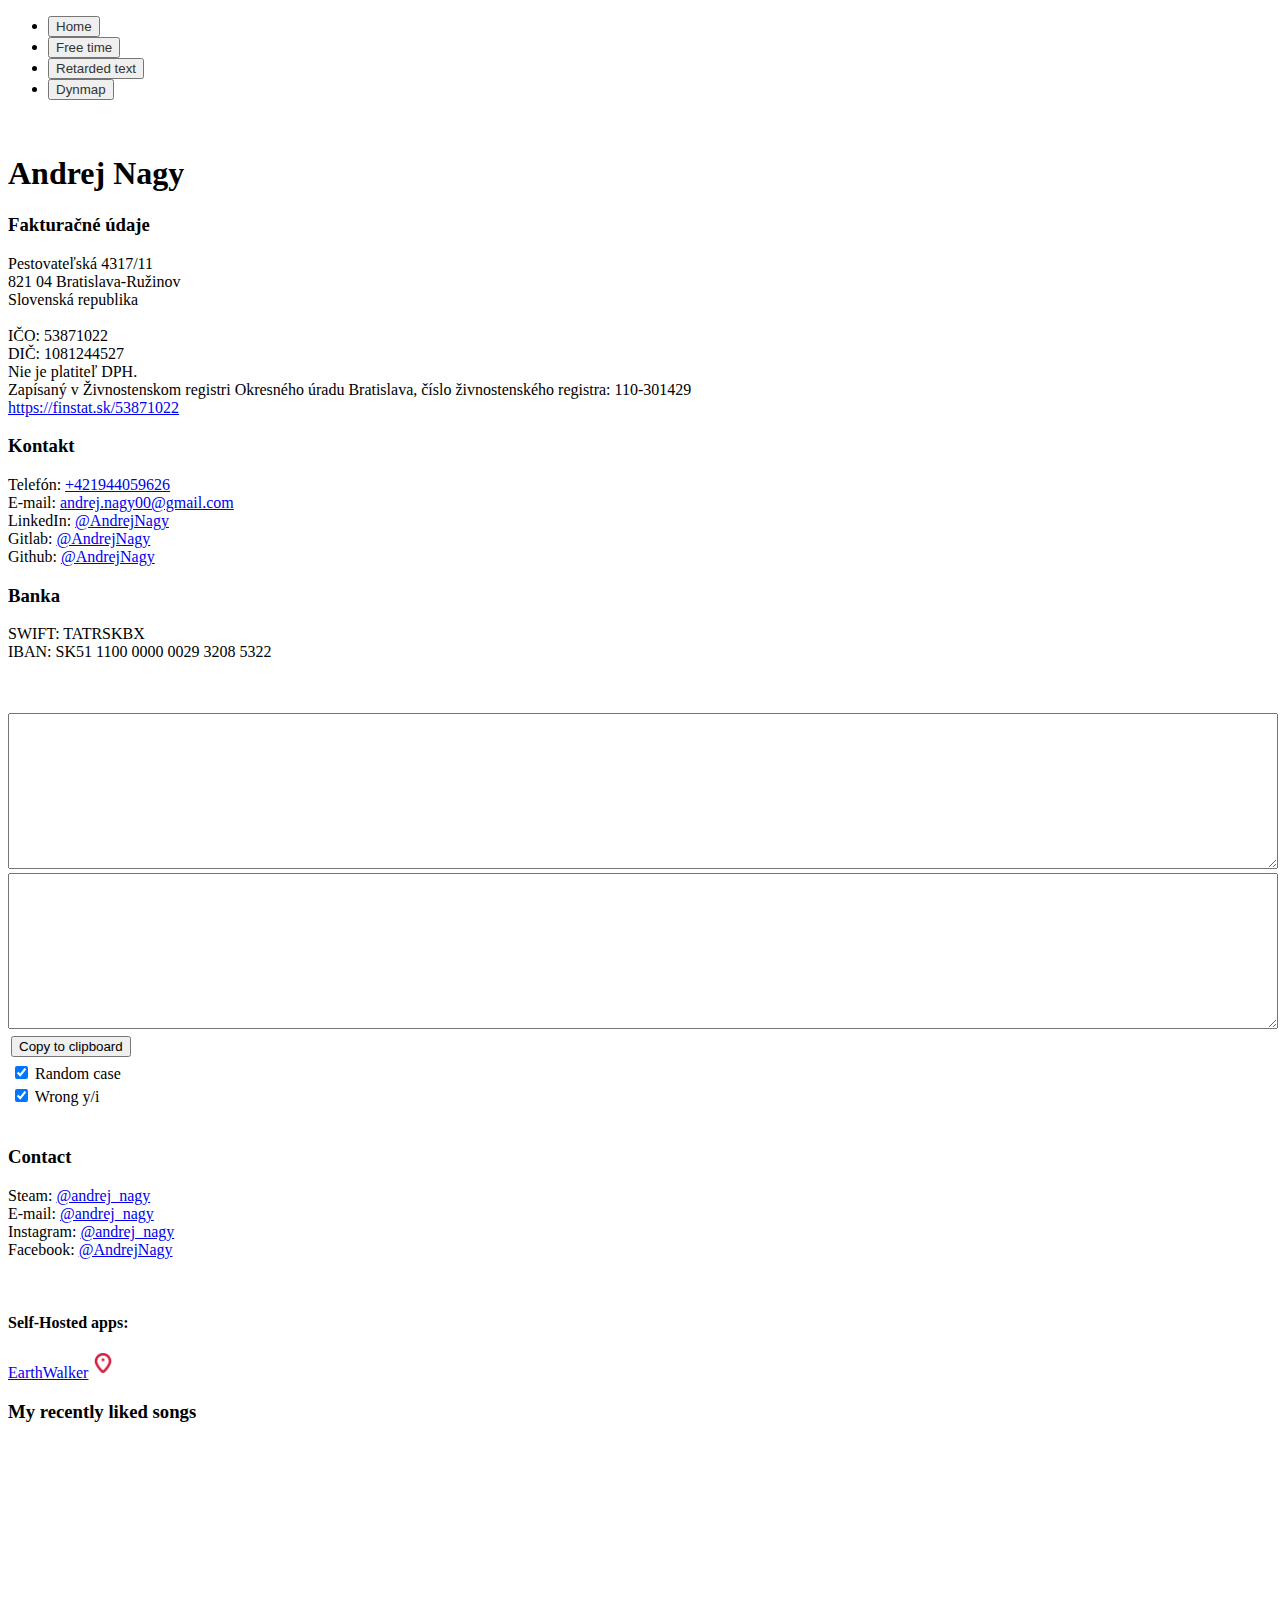
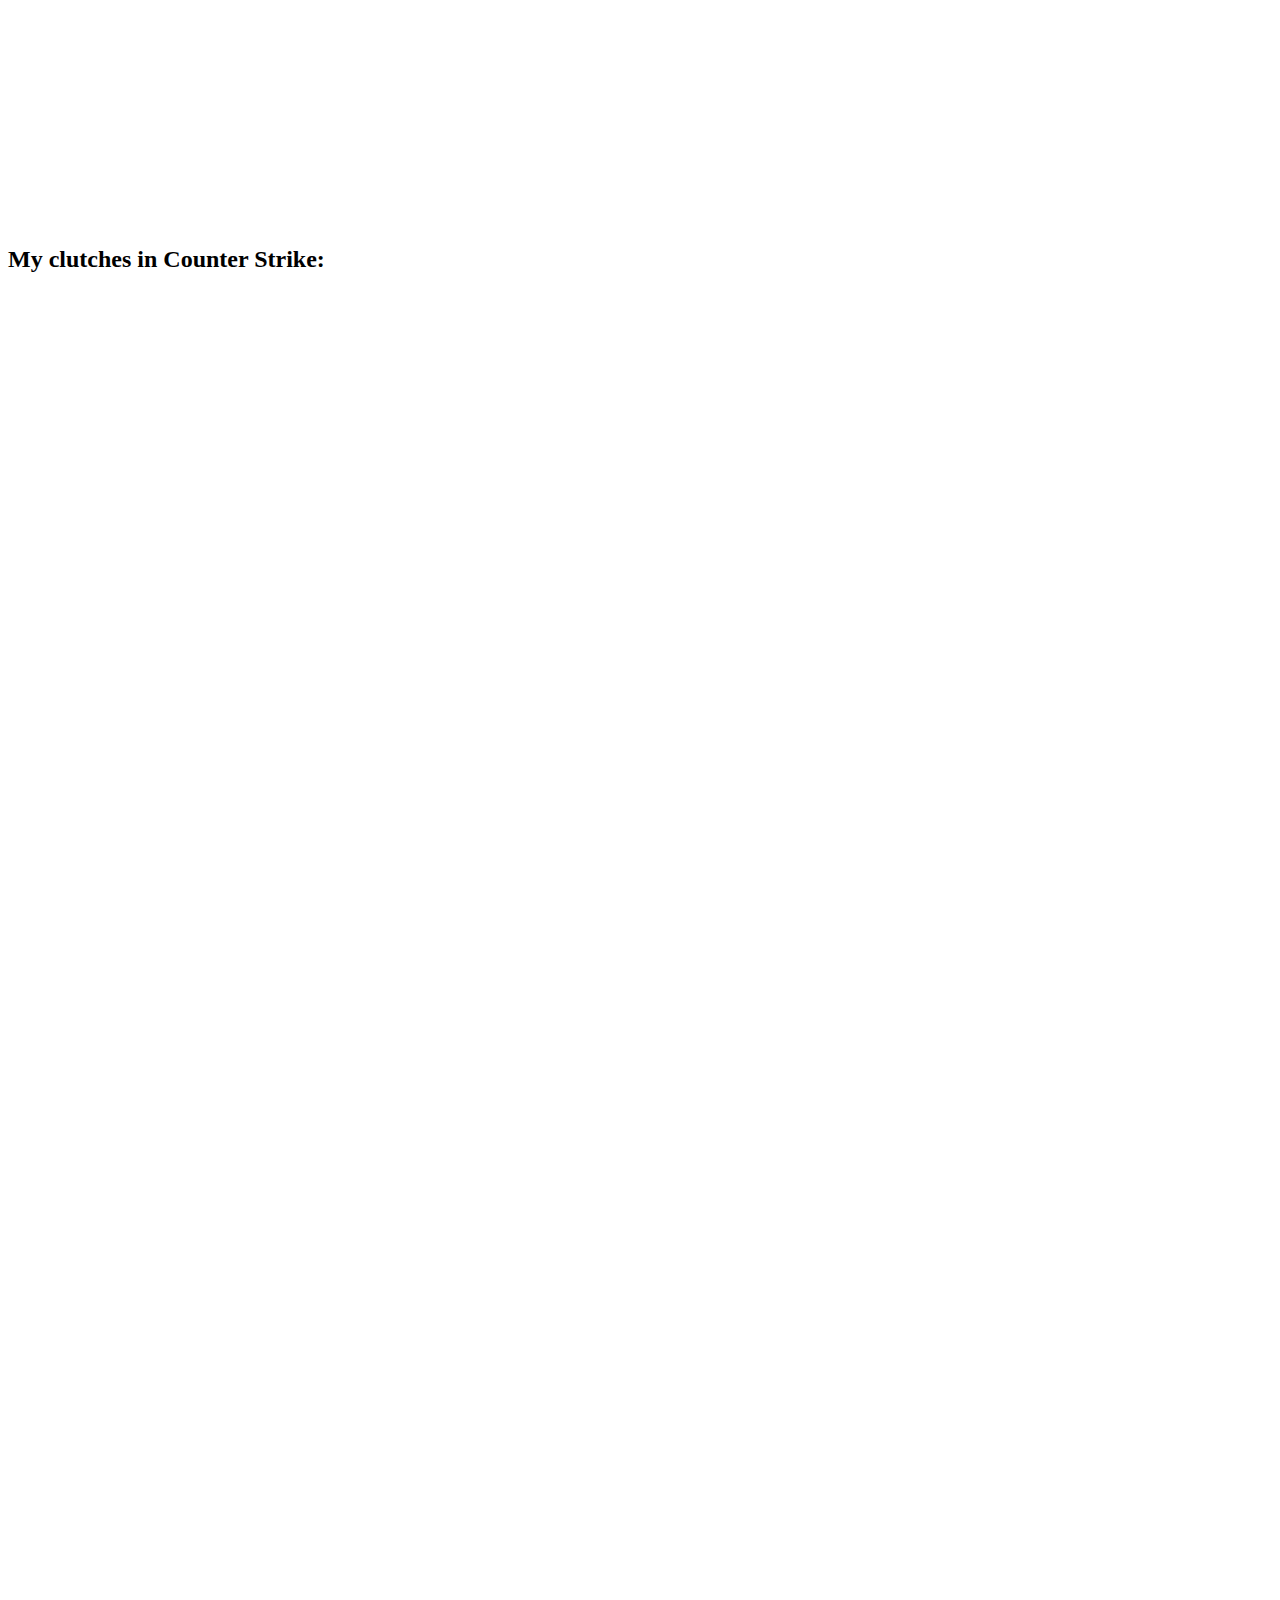
<file: index.html>
<!DOCTYPE html>
<html lang="en">

<head>
    <title>Nagy</title>
    <link rel="icon" type="image/x-icon" href="icon.png">
    <meta charset="UTF-8">
    <meta http-equiv="X-UA-Compatible" content="IE=edge">
    <meta name="viewport" content="width=device-width, initial-scale=1">
    <link href="https://cdn.jsdelivr.net/npm/bootstrap@5.2.1/dist/css/bootstrap.min.css" rel="stylesheet" integrity="sha384-iYQeCzEYFbKjA/T2uDLTpkwGzCiq6soy8tYaI1GyVh/UjpbCx/TYkiZhlZB6+fzT" crossorigin="anonymous">
    <script src="https://ajax.googleapis.com/ajax/libs/jquery/3.6.0/jquery.min.js"></script>
    <script src="https://cdn.jsdelivr.net/npm/bootstrap@5.2.1/dist/js/bootstrap.bundle.min.js" integrity="sha384-u1OknCvxWvY5kfmNBILK2hRnQC3Pr17a+RTT6rIHI7NnikvbZlHgTPOOmMi466C8" crossorigin="anonymous"></script></head>
    <link rel="stylesheet" href="stylesheet.css">

</head>

<body id="body" style="margin-top: 10px, ">
    <div class="container">
        <ul class="nav nav-tabs" id="myTab" role="tablist">
            <li class="nav-item" role="presentation">
                <button class="nav-link active" id="home-tab" data-bs-toggle="tab" data-bs-target="#home" type="button" role="tab" aria-controls="home" aria-selected="true">Home</button>
            </li>
            <li class="nav-item" role="presentation">
                <button class="nav-link" id="free_time-tab" data-bs-toggle="tab" data-bs-target="#free_time" type="button" role="tab" aria-controls="free_time" aria-selected="false">Free time</button>
            </li>
            <li class="nav-item" role="presentation">
                <button class="nav-link" id="retarded_text-tab" data-bs-toggle="tab" data-bs-target="#retarded_text" type="button" role="tab" aria-controls="retarded_text" aria-selected="false">Retarded text</button>
            </li>
            <li class="nav-item" role="presentation">
                <button class="nav-link" id="dynmap-tab" data-bs-toggle="tab" data-bs-target="#dynmap" type="button" role="tab" aria-controls="dynmap" aria-selected="false">Dynmap</button>
            </li>
        </ul>
        <script>
            if (window.matchMedia && window.matchMedia('(prefers-color-scheme: dark)').matches) {
                document.getElementById("body").classList.add("dark-theme");
                // add dark-theme class to every element with class nav-link
                var navLinks = document.getElementsByClassName("nav-link");
                for (var i = 0; i < navLinks.length; i++) {
                    navLinks[i].classList.add("dark-theme");
                }
                console.log(navLinks);
            }
            window.matchMedia('(prefers-color-scheme: dark)').addEventListener('change', event => {
                const newColorScheme = event.matches ? "dark" : "light";
                if (newColorScheme == "dark") {
                    document.getElementById("body").classList.add("dark-theme");
                    var navLinks = document.getElementsByClassName("nav-link");
                    for (var i = 0; i < navLinks.length; i++) {
                        navLinks[i].classList.add("dark-theme");
                    }
                } else {
                    document.getElementById("body").classList.remove("dark-theme");
                    var navLinks = document.getElementsByClassName("nav-link");
                    for (var i = 0; i < navLinks.length; i++) {
                        navLinks[i].classList.remove("dark-theme");
                    }
                }
            });
        </script>
        <div class="tab-content" id="myTabContent">
            <div id="home" class="tab-pane fade show active" role="tabpanel" aria-labelledby="home-tab">
                <br/>
                <h1>Andrej Nagy</h1>
                <div class="row">
                    <div class="col-md-6">
                        <h3>Fakturačné údaje</h3>

                        <p>

                            Pestovateľská 4317/11
                            <br>
                            821 04 Bratislava-Ružinov
                            <br>
                            Slovenská republika
                            <br><br>
                            IČO: 53871022
                            <br>
                            DIČ: 1081244527
                            <br>
                            Nie je platiteľ DPH.
                            <br>
                            Zapísaný v Živnostenskom registri Okresného úradu Bratislava, číslo živnostenského registra: 110-301429
                            <br>
                            <a href="https://finstat.sk/53871022">https://finstat.sk/53871022</a><br>
                        </p>
                    </div>
                    <div class="col-md-6">
                        <h3>Kontakt</h3>
                            <p>
                                Telefón: <a href="tel:+421944059626">+421944059626</a><br>
                                E-mail: <a href="mailto:andrej.nagy00@gmail.com">andrej.nagy00@gmail.com</a><br>
                                LinkedIn: <a href="https://www.linkedin.com/in/andrej-nagy-6096051b5/">@AndrejNagy</a><br>
                                Gitlab: <a href="https://gitlab.com/AndrejNagy">@AndrejNagy</a><br>
                                Github: <a href="https://github.com/AndrejNagy">@AndrejNagy</a><br>
                            </p>

                        <h3>Banka</h3>
                            <p>
                                SWIFT: TATRSKBX<br>
                                IBAN: SK51 1100 0000 0029 3208 5322<br>
                            </p>
                        <br>
                    </div>
                </div>
            </div>
            <div id="retarded_text" class="tab-pane fade" role="tabpanel" aria-labelledby="retarded_text-tab">
                <script src="./retardedtext.js"></script>
                <br/>
                <div>
                    <textarea class="form-control" rows="10" style="width:100%" onchange="generateRetardedText();" type="text" id="retarded_input"></textarea><br />
                    <textarea class="form-control" rows="10" style="width:100%" readonly id="retarded_output"></textarea>
                </div>
                <div>
                    <button style="margin: 3px;" class="btn btn-primary" onclick="copyToClipboard()">Copy to clipboard</button>
                    <div style="margin: 3px;"><label class="f">
                        <label class="switch">
                        <input id="case_change" name="case_change" type="checkbox" checked>
                        <span class="slider round"></span>
                    </label>Random case</label></div>
                    <div style="margin: 3px;"><label class="f">
                        <label class="switch">
                        <input id="wrong_y_i" name="wrong_y_i" type="checkbox" checked>
                        <span class="slider round"></span>
                    </label>Wrong y/i</label></div>
                </div>
            </div>
            <div id="free_time" class="tab-pane fade" role="tabpanel" aria-labelledby="free_time-tab">
                <br/>
                <div class="row">
                    <div class="col-md-6">
                        <h3>Contact</h3>
                            <p>
                                Steam: <a href="https://steamcommunity.com/id/andrej_nagy/">@andrej_nagy</a><br>
                                E-mail: <a href="https://www.instagram.com/andrej_nagy/">@andrej_nagy</a><br>
                                Instagram: <a href="https://www.linkedin.com/in/andrej-nagy-6096051b5/">@andrej_nagy</a><br>
                                Facebook: <a href="https://www.facebook.com/andrej.nagy.33/">@AndrejNagy</a><br>
                            </p>
                        <br>
                        <h4>Self-Hosted apps:</h4>
                        <p>
                            <a href="https://earthwalker.nagy.lol">EarthWalker</a><img src="./geoguessr.png" style="width: 20px; height: 20px; margin-left: 5px; margin-bottom: 5px;"/>
                        </p>
                    </div>
                    <div class="col-md-6">
                        <h3>My recently liked songs</h3>
                        <iframe style="border-radius:12px" src="https://open.spotify.com/embed/playlist/5kun17TdcG6G76fye4jCYn?utm_source=generator" width="100%" height="380" frameBorder="0" allowfullscreen="" allow="autoplay; clipboard-write; encrypted-media; fullscreen; picture-in-picture"></iframe>
                    </div>
                </div>
                <div class="row">
                    <h2>My clutches in Counter Strike:</h2>
                    <iframe width="1903" height="754" src="https://www.youtube.com/embed/67V2QWRQ1qY" title="CSGO 1v5 AWP clutch 3.7.2023" frameborder="0" allow="accelerometer; autoplay; clipboard-write; encrypted-media; gyroscope; picture-in-picture; web-share" allowfullscreen></iframe>
                    <iframe width="1903" height="754" src="https://www.youtube.com/embed/7rvMKJpu3O4" title="Counter Strike Global Offensive 2023 06 19 - Clutch 1v5" frameborder="0" allow="accelerometer; autoplay; clipboard-write; encrypted-media; gyroscope; picture-in-picture; web-share" allowfullscreen></iframe>

                </div>
            </div>
            <div id="dynmap" class="tab-pane fade" role="tabpanel" aria-labelledby="dynmap-tab">
                <iframe src="https://dynmap.nagy.lol/" width="100%" height="100%">

                    <p>Your browser does not support iframes.</p>
                  
                </iframe>
            </div>
            <div id="dynmap" class="tab-pane fade" role="tabpanel" aria-labelledby="dynmap-tab">
                <br/>
                <iframe id="dynmap_iframe" src="https://dynmap.nagy.lol/" width="100%">
                    <p>Your browser does not support iframes.</p>
                </iframe>
                <script src="./dynmap.js"></script>
            </div>
        </div>
    </div>
</body>

</html>
</file>
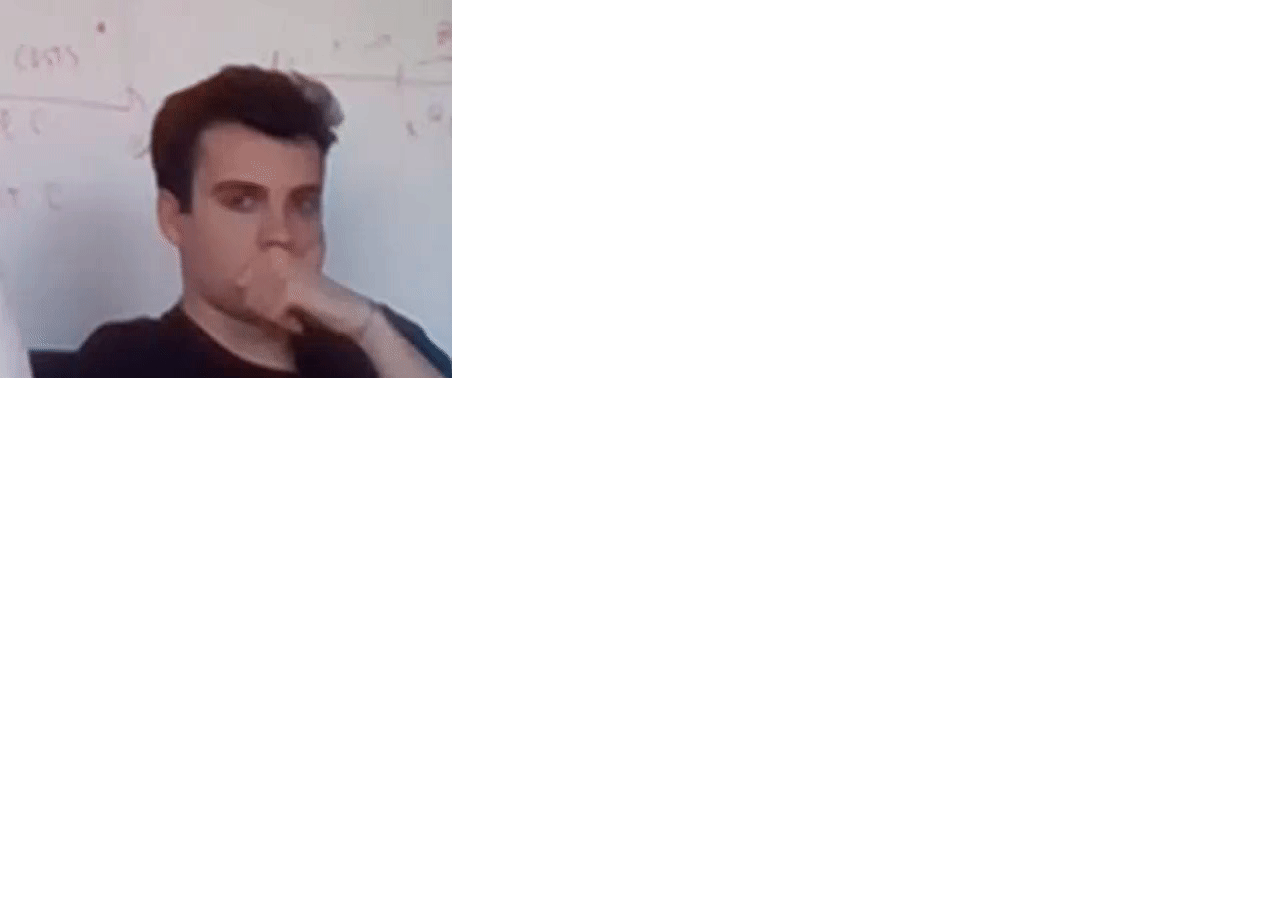
<file: gifs.html>
<!DOCTYPE html>
<html lang="en">

<head>
    <meta charset="UTF-8">
    <meta http-equiv="X-UA-Compatible" content="IE=edge">
    <meta name="viewport" content="width=device-width, initial-scale=1.0">
    <title>Gifs</title>
    <link rel="stylesheet" href="https://cdn.jsdelivr.net/npm/bootstrap@4.3.1/dist/css/bootstrap.min.css"
        integrity="sha384-ggOyR0iXCbMQv3Xipma34MD+dH/1fQ784/j6cY/iJTQUOhcWr7x9JvoRxT2MZw1T" crossorigin="anonymous">
</head>
    <img src="./triggered_nagy_high_res.gif">
<body>
</body>
</html>
</file>
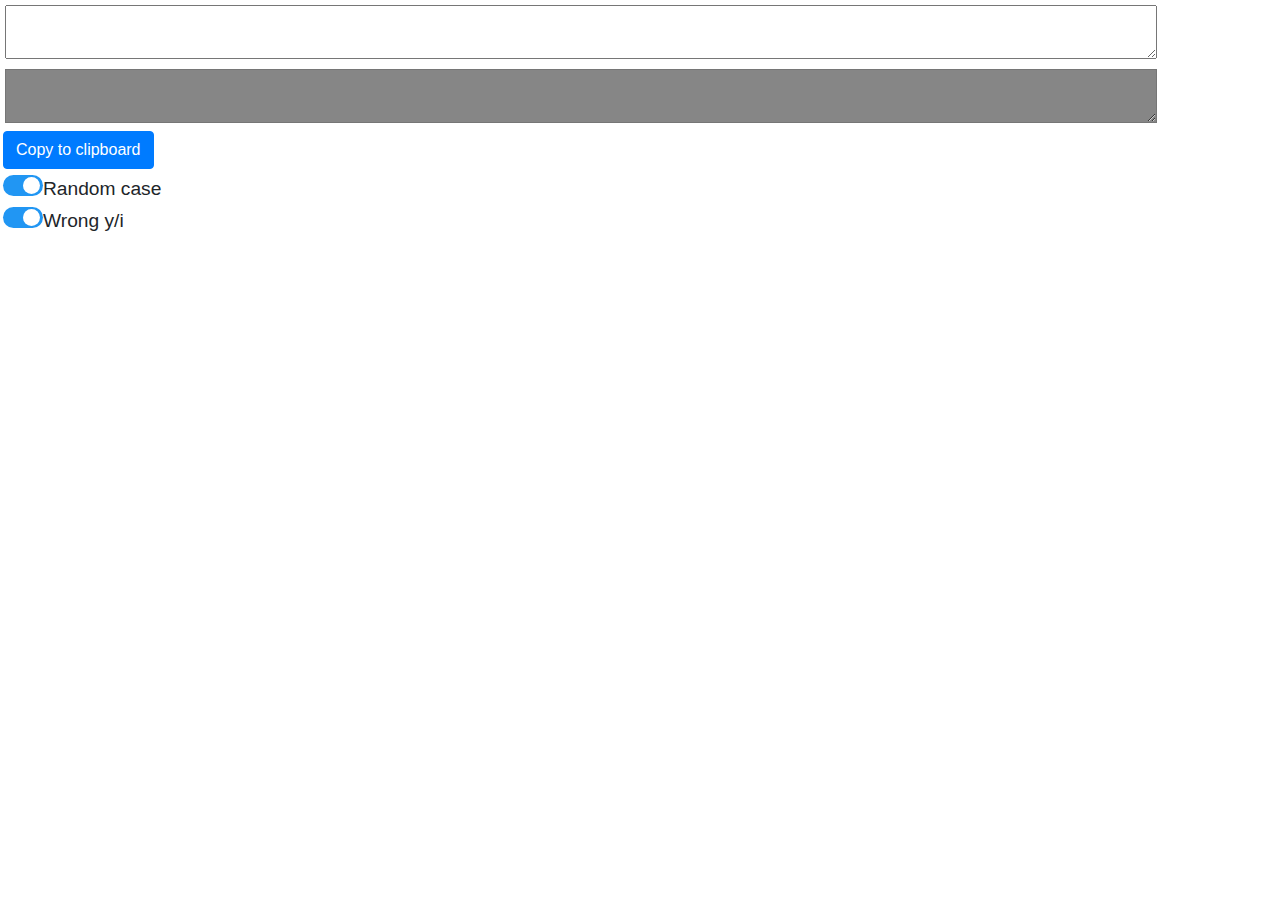
<file: retardedtext.html>
<html>

<head>
    <link rel="shortcut icon" type="image/x-icon" href="./brainlet.ico" />
    <meta charset="UTF-8">
    <meta http-equiv="X-UA-Compatible" content="IE=edge">
    <meta name="viewport" content="width=device-width, initial-scale=1.0">
    <title>Retarded Text</title>
    <link rel="stylesheet" href="https://cdn.jsdelivr.net/npm/bootstrap@4.3.1/dist/css/bootstrap.min.css" integrity="sha384-ggOyR0iXCbMQv3Xipma34MD+dH/1fQ784/j6cY/iJTQUOhcWr7x9JvoRxT2MZw1T" crossorigin="anonymous">
    <link rel="stylesheet" href="switch.css">
</head>

<body>
    <script src="http://ajax.googleapis.com/ajax/libs/jquery/1.7.1/jquery.min.js" type="text/javascript"></script>
    <script src="./retardedtext.js"></script>

    <div>
        <textarea style="margin: 5px; width: 90%;" onchange="generateRetardedText();" type="text" id="retarded_input"></textarea><br />
        <textarea class="non-editable" style="margin: 5px; width: 90%;" readonly id="retarded_output"></textarea>
    </div>
    <div>
        <button style="margin: 3px;" class="btn btn-primary" onclick="copyToClipboard()">Copy to clipboard</button>
        <div style="margin: 3px;"><label class="f">
            <label class="switch">
            <input id="case_change" name="case_change" type="checkbox" checked>
            <span class="slider round"></span>
        </label>Random case</label></div>
        <div style="margin: 3px;"><label class="f">
            <label class="switch">
            <input id="wrong_y_i" name="wrong_y_i" type="checkbox" checked>
            <span class="slider round"></span>
        </label>Wrong y/i</label></div>
    </div>
</body>

</html>
</file>
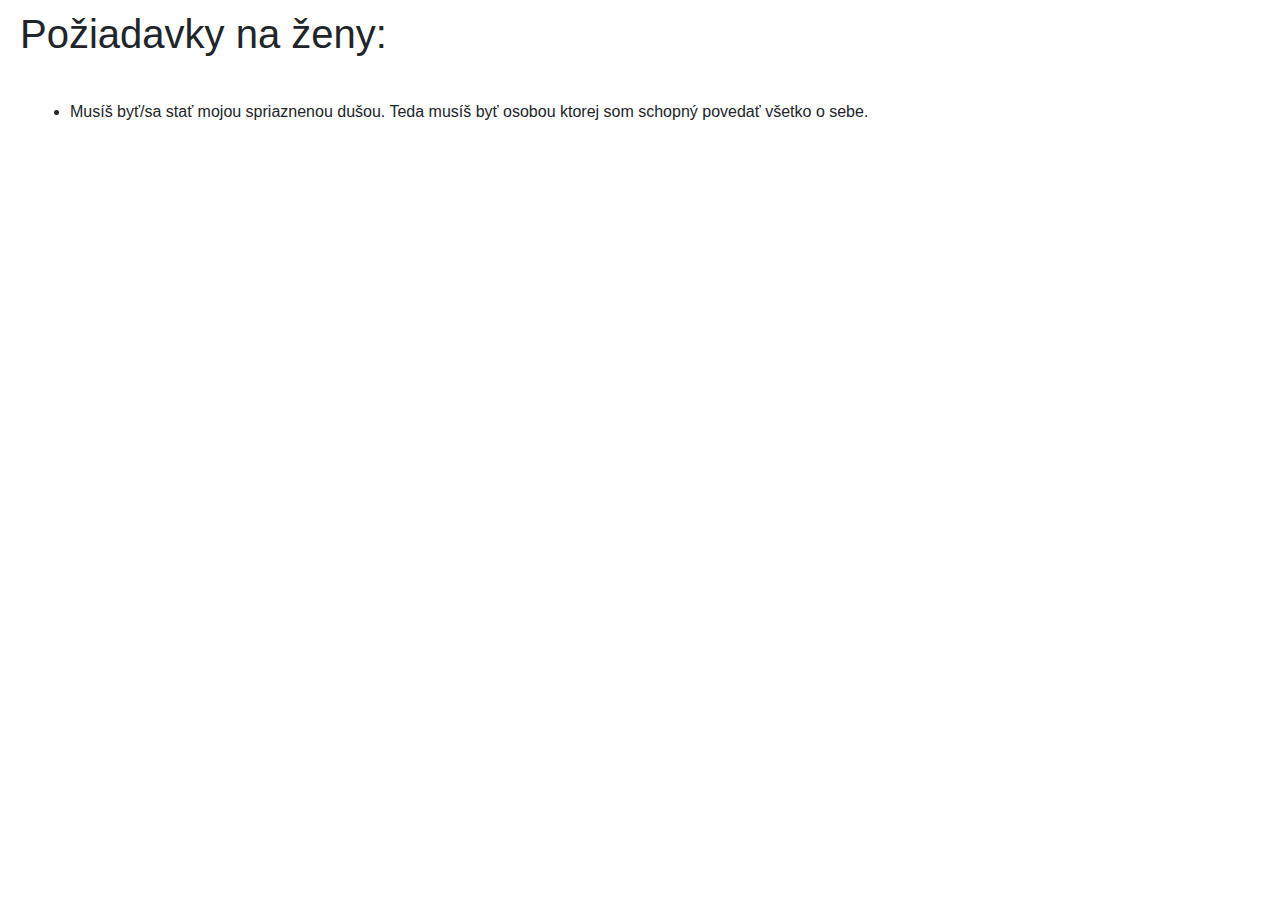
<file: womanrequirements.html>
<!DOCTYPE html>
<html lang="en">

<head>
    <meta charset="UTF-8">
    <meta http-equiv="X-UA-Compatible" content="IE=edge">
    <meta name="viewport" content="width=device-width, initial-scale=1.0">
    <title>Woman Requirements</title>
    <link rel="stylesheet" href="https://cdn.jsdelivr.net/npm/bootstrap@4.3.1/dist/css/bootstrap.min.css"
        integrity="sha384-ggOyR0iXCbMQv3Xipma34MD+dH/1fQ784/j6cY/iJTQUOhcWr7x9JvoRxT2MZw1T" crossorigin="anonymous">
</head>

<body>

    <style>
        * {
            margin: 10px;
        }
    </style>


        <h1>Požiadavky na ženy:</h1>
        <br>

        <ul>
            <li>Musíš byť/sa stať mojou spriaznenou dušou. Teda musíš byť osobou ktorej som schopný povedať všetko o sebe.</li>
        </ul>


    </p>
</body>

</html>
</file>
<file: stylesheet.css>
.dark-theme {
    background-color: #333!important;
    color: #f5f5f5!important;
}
.nav-link {
    color:#333;
}
</file>
<file: switch.css>
/* The switch - the box around the slider */
.switch {
    position: relative;
    display: inline-block;
    width: 40px;
    height: 21px;
  }

  /* Hide default HTML checkbox */
  .switch input {
    opacity: 0;
    width: 0;
    height: 0;
  }

  /* The slider */
  .slider {
    position: absolute;
    cursor: pointer;
    top: 0;
    left: 0;
    right: 0;
    bottom: 0;
    background-color: #ccc;
    -webkit-transition: .4s;
    transition: .4s;
  }

  .slider:before {
    position: absolute;
    content: "";
    height:17px;
    width: 17px;
    left: 3px;
    bottom: 2px;
    background-color: white;
    -webkit-transition: .4s;
    transition: .4s;
  }

  input:checked + .slider {
    background-color: #2196F3;
  }

  input:focus + .slider {
    box-shadow: 0 0 1px #2196F3;
  }

  input:checked + .slider:before {
    -webkit-transform: translateX(17px);
    -ms-transform: translateX(17px);
    transform: translateX(17px);
  }

  /* Rounded sliders */
  .slider.round {
    border-radius: 21px;
  }

  .slider.round:before {
    border-radius: 50%;
  }

  .f, .f span {
    display: block;
  }
  .f {
    font-size: 120%;
    display: flex;
    cursor: pointer;
    align-items: center;
    margin: auto;
    -webkit-tap-highlight-color: transparent;
  }

  .non-editable {
    background-color: rgb(134, 134, 134);
  }
</file>
